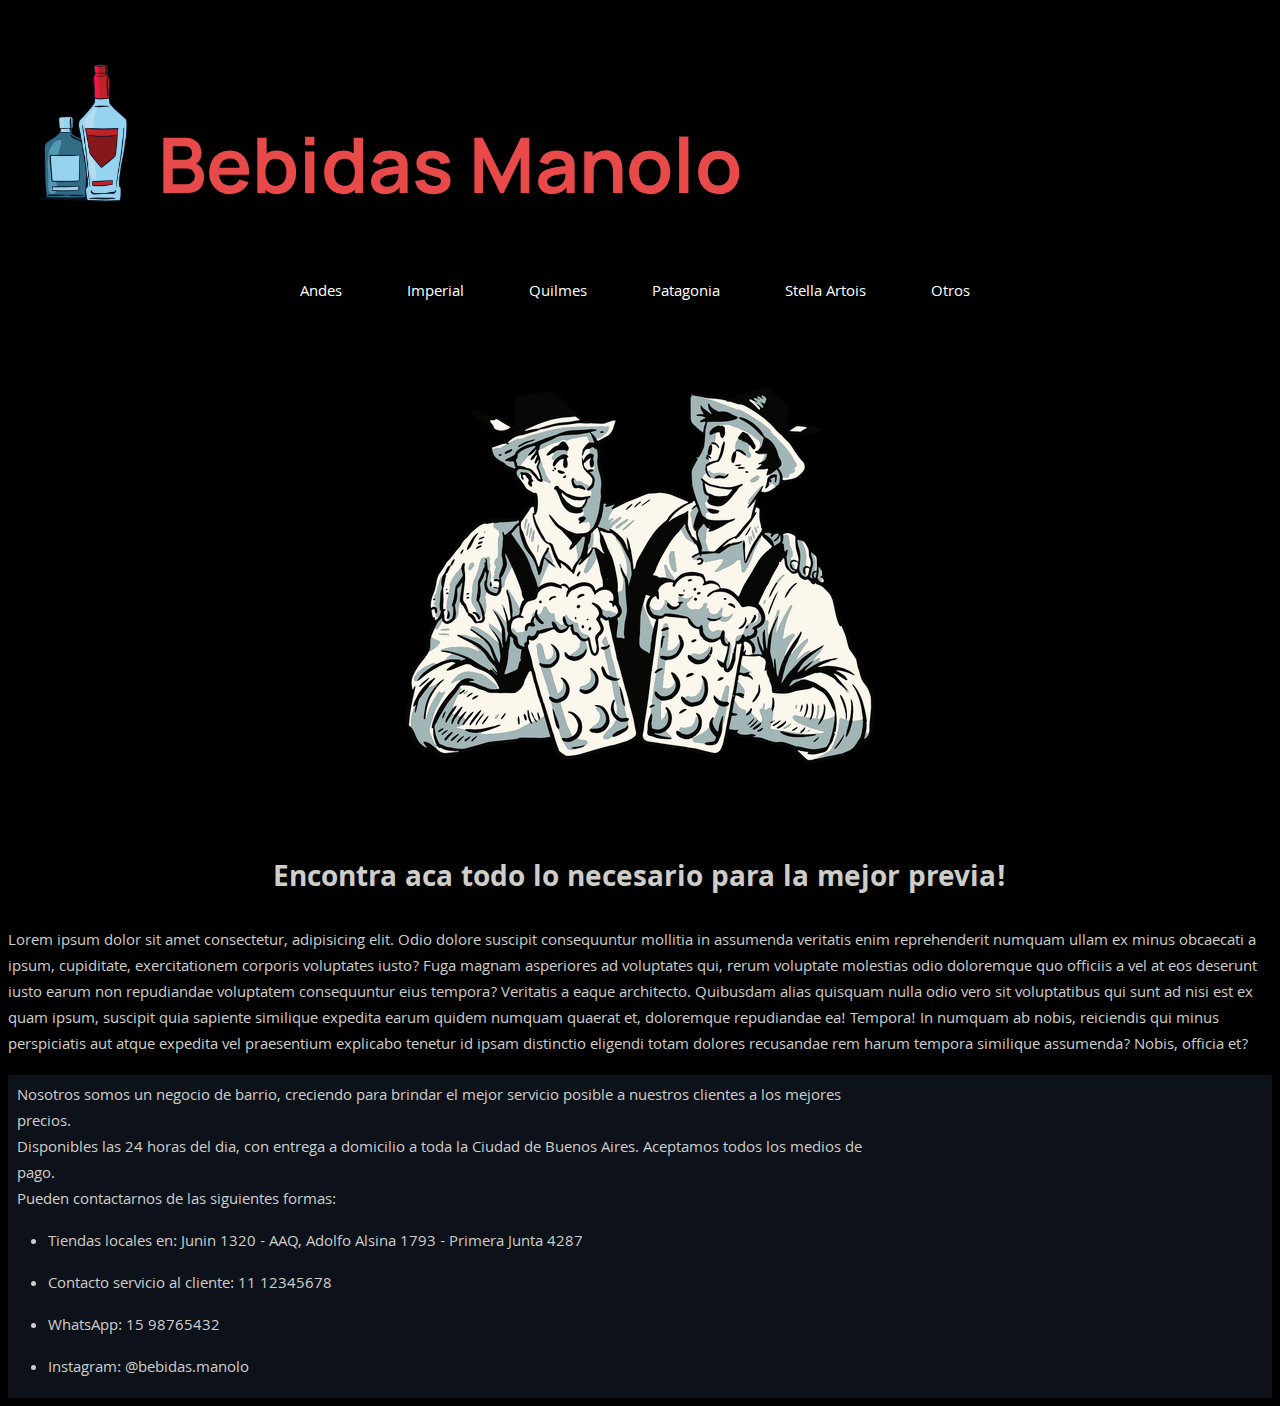
<file: index.html>
<!DOCTYPE html>
<html lang="en">
  <head>
    <meta charset="UTF-8" />
    <meta http-equiv="X-UA-Compatible" content="IE=edge" />
    <meta name="viewport" content="width=device-width, initial-scale=1.0" />
    <title>Bebidas Manolo</title>
    <link rel="stylesheet" href="estilo.css">
    <link rel="preconnect" href="https://fonts.googleapis.com">
    <link rel="preconnect" href="https://fonts.gstatic.com" crossorigin>
    <link href="https://fonts.googleapis.com/css2?family=Manrope&display=swap" rel="stylesheet">

    <link rel="preconnect" href="https://fonts.googleapis.com">
    <link rel="preconnect" href="https://fonts.gstatic.com" crossorigin>
    <link href="https://fonts.googleapis.com/css2?family=Khula&family=Manrope&display=swap" rel="stylesheet">
  </head>
  <body>
    <header>
      <div class="flex-container">
        <div style="order: 1"><img id="logo" src="./imagenes/cerveza-titulo.png" width="150" height="150" alt=""></div>
        <div style="order: 2" id="titulo"><h1>Bebidas Manolo</h1></div>
      </div>
    </header>
    <nav>
      <ul id="encabezado">
        <li> <a href="./carrito.html">Andes</a></li>
        <li> <a href="./carrito.html">Imperial</a></li>
        <li> <a href="./carrito.html">Quilmes</a></li>
        <li> <a href="./carrito.html">Patagonia</a></li>
        <li> <a href="./carrito.html">Stella Artois</a></li>
        <li> <a href="./carrito.html">Otros</a></li>
      </ul>
    </nav>
    <main> 
      <div>
        <img id="fiesta1" src="./imagenes/brindando.png" alt="Error"/>
      </div>
      <div>
        <h2>Encontra aca todo lo necesario para la mejor previa!</h2>
      </div>
        <p>Lorem ipsum dolor sit amet consectetur, adipisicing elit. Odio dolore suscipit consequuntur mollitia in assumenda veritatis enim reprehenderit numquam ullam ex minus obcaecati a ipsum, cupiditate, exercitationem corporis voluptates iusto?
        Fuga magnam asperiores ad voluptates qui, rerum voluptate molestias odio doloremque quo officiis a vel at eos deserunt iusto earum non repudiandae voluptatem consequuntur eius tempora? Veritatis a eaque architecto.
        Quibusdam alias quisquam nulla odio vero sit voluptatibus qui sunt ad nisi est ex quam ipsum, suscipit quia sapiente similique expedita earum quidem numquam quaerat et, doloremque repudiandae ea! Tempora!
        In numquam ab nobis, reiciendis qui minus perspiciatis aut atque expedita vel praesentium explicabo tenetur id ipsam distinctio eligendi totam dolores recusandae rem harum tempora similique assumenda? Nobis, officia et?</p>
        <div></div>
        <div></div>
      </main>
    <footer class="pie">
      <div>
        <p>Nosotros somos un negocio de barrio, creciendo para brindar el mejor servicio posible a nuestros clientes a los mejores precios. <br> 
          Disponibles las 24 horas del dia, con entrega a domicilio a toda la Ciudad de Buenos Aires. Aceptamos todos los medios de pago.<br>
          Pueden contactarnos de las siguientes formas: </p>
          <ul>
            <li><p>Tiendas locales en: Junin 1320 - AAQ, Adolfo Alsina 1793 - Primera Junta 4287</p></li>
            <li><p>Contacto servicio al cliente: 11 12345678</p></li>
            <li><p>WhatsApp: 15 98765432</p></li>
            <li><p>Instagram: @bebidas.manolo</p></li>
          </ul>
      </div>

    </footer>
    <script src="./script.js"></script>
  </body>
</html>
</file>
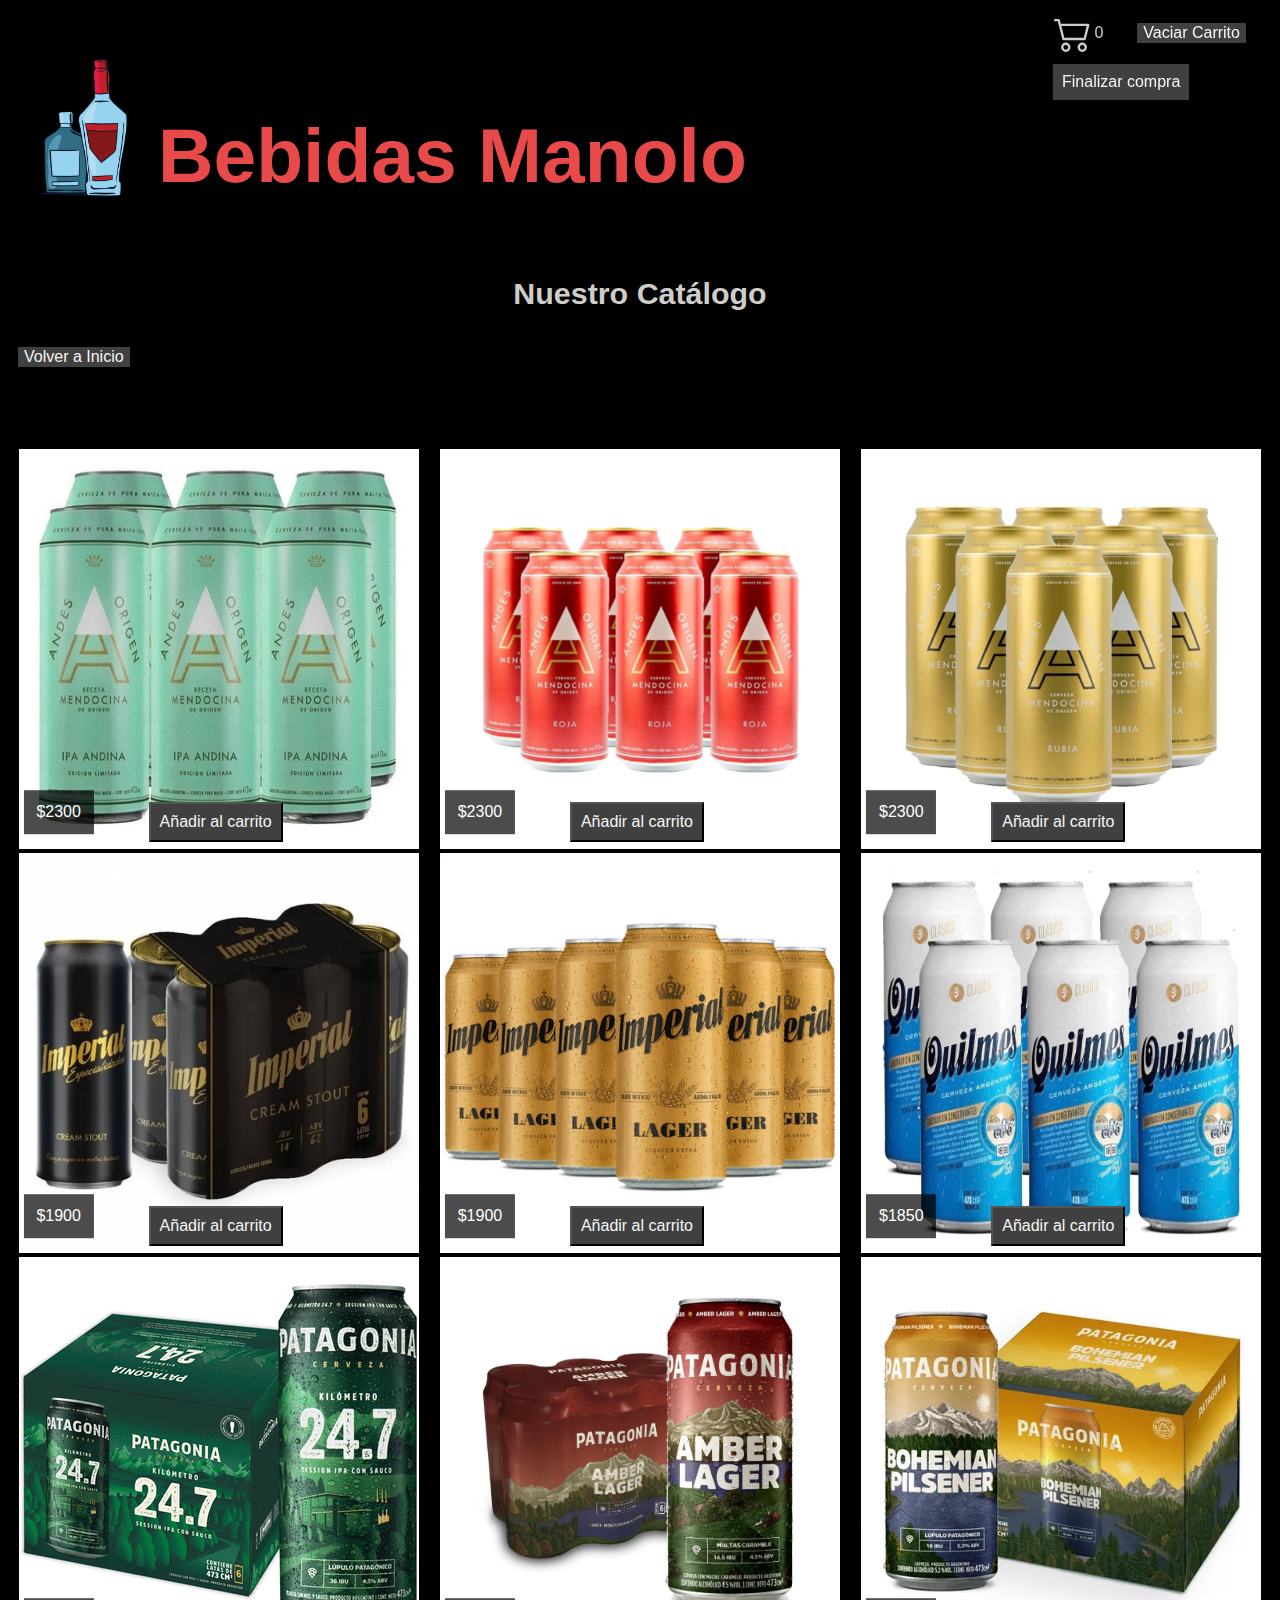
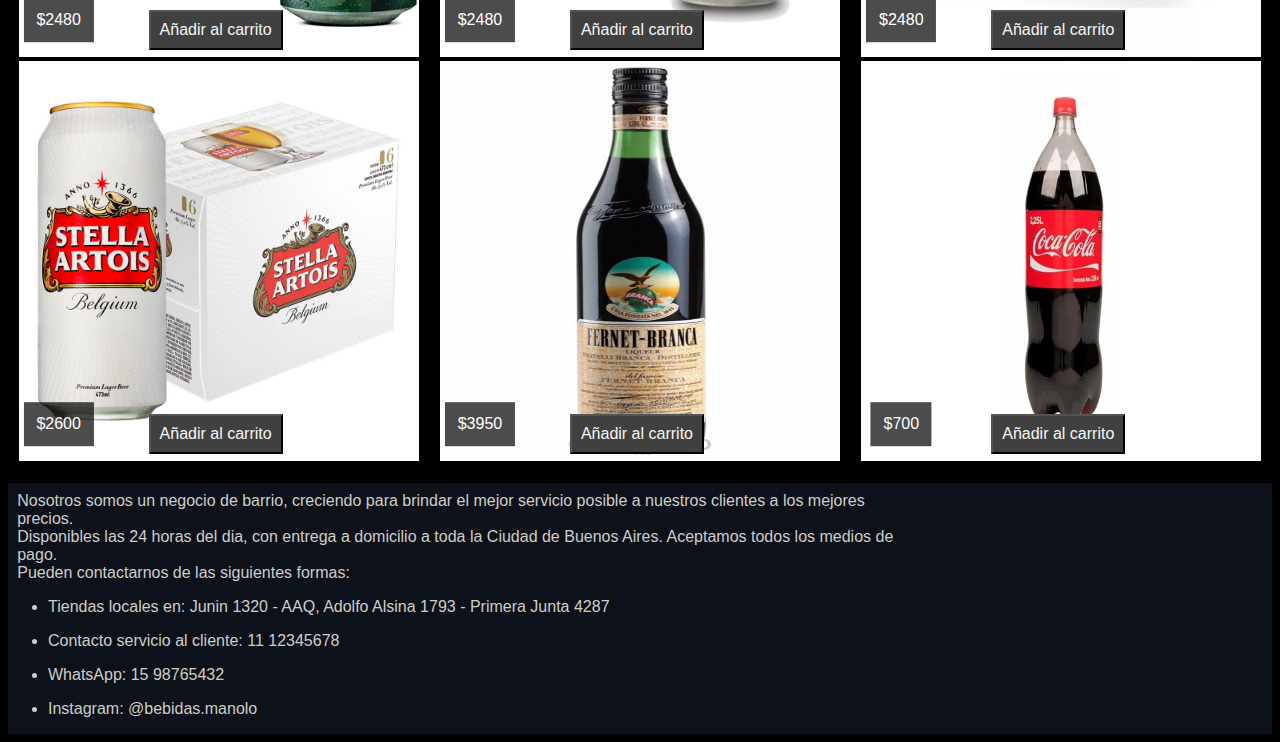
<file: carrito.html>
<!DOCTYPE html>
<html lang="en">
<head>
    <meta charset="UTF-8">
    <meta name="viewport" content="width=device-width, initial-scale=1.0">
    <title>Bebidas Manolo</title>
    <link rel="stylesheet" href="estilo.css">
</head>
<body>
    <header>
        <div class="flex-container">
          <div style="order: 1"><img id="logo" src="./imagenes/cerveza-titulo.png" width="150" height="150" alt=""></div>
          <div style="order: 2" id="titulo"><h1>Bebidas Manolo</h1></div>
        </div>
    </header>
    <h2>Nuestro Catálogo</h2>     
    <div>
      <a href="./index.html">
        <button class="volverInicioBtn">Volver a Inicio</button>
      </a>
    </div>
    <div>
      <div class="sticky" width="auto" >
        <div class="chango"> <svg xmlns="http://www.w3.org/2000/svg" width="3vw" height="4vw" fill="currentColor" class="bi bi-cart2" viewBox="0 0 16 16">
        <path d="M0 2.5A.5.5 0 0 1 .5 2H2a.5.5 0 0 1 .485.379L2.89 4H14.5a.5.5 0 0 1 .485.621l-1.5 6A.5.5 0 0 1 13 11H4a.5.5 0 0 1-.485-.379L1.61 3H.5a.5.5 0 0 1-.5-.5zM3.14 5l1.25 5h8.22l1.25-5H3.14zM5 13a1 1 0 1 0 0 2 1 1 0 0 0 0-2zm-2 1a2 2 0 1 1 4 0 2 2 0 0 1-4 0zm9-1a1 1 0 1 0 0 2 1 1 0 0 0 0-2zm-2 1a2 2 0 1 1 4 0 2 2 0 0 1-4 0z"/>
        </svg></div>
        <p class="total" width="3vw" >0</p>
        <div id="carrito">
          <button id="vaciarCarritoBtn">Vaciar Carrito</button>
        </div>
        <div>
          <button  class="finalizarCompraBtn" id="pedidoCompletoBtn"> Finalizar compra</button>
        </div>
      </div>
    </div>
    <br>
    <br>
    <main>

    <br>
    <br>
    <div id="productos" class="album">
      <div class="producto">
        <div style="order: 1" onmouseover="agrandar(this)" onmouseout="achicar(this)">
          <img  src="./imagenes/andes ipa.jpg" width="400" height="400" alt=""> 
          <div class="precioIndividual">$2300</div> 
        </div>
        <div style="order: 2">
          <button class="addToCartBtn" data-price="2300">Añadir al carrito</button> 
        </div>
      </div>

      <div class="producto">
        <div style="order: 1" onmouseover="agrandar(this)" onmouseout="achicar(this)">
          <img  src="./imagenes/andes roja.png" width="400" height="400" alt=""> 
          <div class="precioIndividual">$2300</div>
        </div>
        <div style="order: 2">
        <button class="addToCartBtn" data-price="2300">Añadir al carrito</button> 
        </div>
      </div>

      <div class="producto">
        <div style="order: 1" onmouseover="agrandar(this)" onmouseout="achicar(this)" >
          <img src="./imagenes/andes rubia.jpg" width="400" height="400" alt=""> 
          <div class="precioIndividual">$2300</div> 
        </div>
        <div style="order: 2">
          <button class="addToCartBtn" data-price="2300">Añadir al carrito</button>
        </div>
      </div>

      <div class="producto">
        <div style="order: 1" onmouseover="agrandar(this)" onmouseout="achicar(this)">
          <img src="./imagenes/imperial negra.jpg" width="400" height="400" alt=""> 
          <div class="precioIndividual">$1900</div> 
        </div>
        <div style="order: 2">
          <button class="addToCartBtn" data-price="1900">Añadir al carrito</button>
        </div>
      </div>

      <div class="producto">
        <div style="order: 1" onmouseover="agrandar(this)" onmouseout="achicar(this)" >
          <img src="./imagenes/imperial rubia.jpg" width="400" height="400" alt=""> 
          <div class="precioIndividual">$1900</div> 
        </div>
        <div style="order: 2">
          <button class="addToCartBtn" data-price="1900">Añadir al carrito</button>
        </div>
      </div>

      <div class="producto">
        <div style="order: 1" onmouseover="agrandar(this)" onmouseout="achicar(this)">
          <img src="./imagenes/quilmes rubia.jpg" width="400" height="400" alt=""> 
          <div class="precioIndividual">$1850</div>
        </div>
        <div style="order: 2">
          <button class="addToCartBtn" data-price="1850">Añadir al carrito</button>
        </div>
      </div>

      <div class="producto">
        <div style="order: 1" onmouseover="agrandar(this)" onmouseout="achicar(this)" >
          <img src="./imagenes/patagonia 24 7.jpg" width="400" height="400" alt=""> 
          <div class="precioIndividual">$2480</div> 
        </div>
        <div style="order: 2">
          <button class="addToCartBtn" data-price="2480">Añadir al carrito</button>
        </div>
      </div>

      <div class="producto">
        <div  style="order: 1" onmouseover="agrandar(this)" onmouseout="achicar(this)">
          <img src="./imagenes/patagonia amber lager.jpg" width="400" height="400" alt=""> 
          <div class="precioIndividual">$2480</div>
        </div>
        <div  style="order: 2">
          <button class="addToCartBtn" data-price="2480">Añadir al carrito</button> 
        </div>
      </div>

      <div class="producto">
        <div  style="order: 1" onmouseover="agrandar(this)" onmouseout="achicar(this)">
          <img src="./imagenes/patagonia bohemian.jpg" width="400" height="400" alt=""> 
          <div class="precioIndividual">$2480</div>
        </div>
        <div  style="order: 2">
          <button class="addToCartBtn" data-price="2480">Añadir al carrito</button>
        </div>
      </div>

      <div class="producto">
        <div  style="order: 1" onmouseover="agrandar(this)" onmouseout="achicar(this)">
          <img src="./imagenes/stella artois.jpg" width="400" height="400" alt=""> 
          <div class="precioIndividual">$2600</div> 
        </div>
        <div  style="order: 2">
          <button class="addToCartBtn" data-price="2600">Añadir al carrito</button>
        </div>
      </div>

      <div class="producto">
        <div  style="order: 1" onmouseover="agrandar(this)" onmouseout="achicar(this)">
          <img src="./imagenes/fernet.jpeg" width="400" height="400" alt=""> 
          <div class="precioIndividual">$3950</div> 
        </div>
        <div  style="order: 2">
          <button class="addToCartBtn" data-price="3950">Añadir al carrito</button>
        </div>
      </div>

      <div class="producto">
        <div  style="order: 1" onmouseover="agrandar(this)" onmouseout="achicar(this)">
          <img src="./imagenes/ccoca.jpg" width="400" height="400" alt=""> 
          <div class="precioIndividual">$700</div> 
        </div>
        <div  style="order: 2">
          <button class="addToCartBtn" data-price="700">Añadir al carrito</button>
        </div>
      </div>
    </div>
    <br>
    </main>

    <footer class="pie">
        <div>
          <p>Nosotros somos un negocio de barrio, creciendo para brindar el mejor servicio posible a nuestros clientes a los mejores precios. <br> 
            Disponibles las 24 horas del dia, con entrega a domicilio a toda la Ciudad de Buenos Aires. Aceptamos todos los medios de pago.<br>
            Pueden contactarnos de las siguientes formas: </p>
            <ul>
              <li><p>Tiendas locales en: Junin 1320 - AAQ, Adolfo Alsina 1793 - Primera Junta 4287</p></li>
              <li><p>Contacto servicio al cliente: 11 12345678</p></li>
              <li><p>WhatsApp: 15 98765432</p></li>
              <li><p>Instagram: @bebidas.manolo</p></li>
            </ul>
        </div>
  
    </footer>
    <script id="productos-data"  src="./script.js">
    [
        {
          "precio": 2300,
          "id": 1,
          "title": "Andes Ipa"
        },
        {
          "precio": 2300,
          "id": 2,
          "title": "Andes Roja"
        },
        {
          "precio": 2300,
          "id": 3,
          "title": "Andes Rubia"
        },
        {
          "precio": 1900,
          "id": 4,
          "title": "Imperial Negra"
        },
        {
          "precio": 1900,
          "id": 5,
          "title": "Imperial Rubia"
        },
        {
          "precio": 1850,
          "id": 6,
          "title": "Quilmes"
        },
        {
          "precio": 2480,
          "id": 7,
          "title": "Patagonia Ipa"
        },
        {
          "precio": 2480,
          "id": 8,
          "title": "Amber Lager"
        },
        {
          "precio": 2480,
          "id": 9,
          "title": "Bohemian Pilsener"
        },
        {
          "precio": 2600,
          "id": 10,
          "title": "Stella Artois"
        },
        {
          "precio": 3950,
          "id": 11,
          "title": "Fernet"
        },
        {
          "precio": 700,
          "id": 12,
          "title": "Coca Cola"
        }
    ]
    </script>
</body>
</html>
</file>
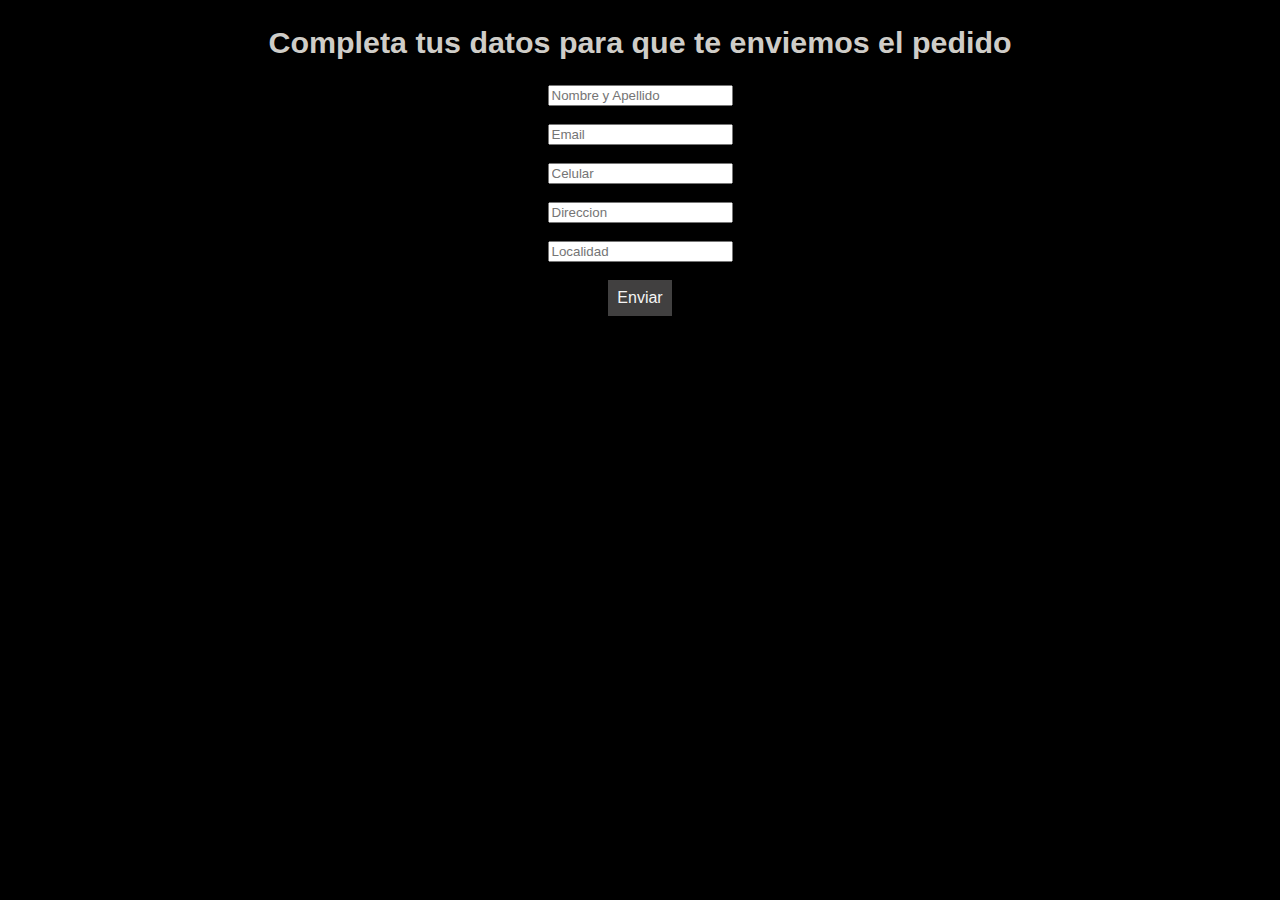
<file: cuestionario.html>
<!DOCTYPE html>
<html lang="en">
<head>
    <meta charset="UTF-8">
    <meta name="viewport" content="width=device-width, initial-scale=1.0">
    <title>Bebidas Manolo</title>
    <link rel="stylesheet" href="estilo.css">
</head>
<body>
    <h2>Completa tus datos para que te enviemos el pedido</h2>
    <form action="https://formsubmit.co/ilucerotorresramosm@itba.edu.ar" method="POST">
        <input type="text" name="nombre" placeholder="Nombre y Apellido" required>
        <br>
        <br>
        <input type="email" name="email" placeholder="Email" required>
        <br>
        <br>
        <input type="tel" name="telefono" placeholder="Celular" required>
        <br>
        <br>
        <input type="text" name="direccion" placeholder="Direccion" required>
        <br>
        <br>
        <input type="text" name="localidad" placeholder="Localidad" required>
        <br>
        <br>
        <button class="enviar" type="submit">Enviar</button>
      </form>
</body>
</html>
</file>
<file: estilo.css>
body{
    background-color: black; 
    color:#cfcdc8;
    font-family: 'Khula',Arial,sans-serif;
}

h1{
    color: #e84a4a;
    font-size: 6vw;
    padding-top: 4vw;
    font-family: 'Manrope',Arial,sans-serif;
}
.flex-container{
    display: flex;
}
.flex-container > div{
    align-self: center;
}


#fiesta1{
    display: block;
    margin-left: auto;
    margin-right: auto;
    max-width: 100%;
    height: auto;
}
nav{
    display: flex;
    justify-content: center;
    background-color: black;
    width: 100%;
    margin: 0 auto;
}

#encabezado{
    margin: 0;
    padding: 0;
    list-style: none;
}

nav li{
    display:inline-block;
    margin-right: 10px;
}

nav li a{
    display: block;
    color: white;
    text-decoration: none;
    padding: 1vw 2vw;
    text-align: center;
}

nav li a:hover, nav li a.active {
  background-color: #333;
}

h2{
    text-align:center;
    font-size: 190%;
}
.album{
    display: flex;
    flex-wrap: wrap;
}
.album > div{
    display: block;
    margin-left: auto;
    margin-right: auto;
    max-width: 100%;
    height: auto;
    transition: transform 0.3s;
    position: relative;
}
.precioIndividual{
    position: absolute;
    top: 90%;
    left: 10%;
    transform: translate(-50%, -50%);
    color: white;
    font-size: 100%;
    text-align: center;
    background-color: rgba(0, 0, 0, 0.7);
    padding: 1vw;
}

.pie{
    display: flex;
    background-color: #0d121a;
}
.pie > div > p{
    margin:1%
}
.chango{
    width: 5vw;
}
.sticky{
    display: flex;
    flex-wrap: wrap;
    justify-content: space-between;
    align-items: center;
    text-align: center;
    position:fixed;
    top: 0.5%;
    right: 0;
    background-color: rgba(0, 0, 0, 0.7);
    z-index: 2;
}
.sticky > div{
    flex: 1 1 auto;
    margin: 1%;
}
.chango {
    display: flex;
    align-items: center;
    justify-content: flex-end;
    gap: 0.5rem;
  }
  
.chango svg{
    width: 30%;
    height: 20%;
}

.total {
    font-size: 100%;
    text-align: center;
}
.finalizarCompraBtn{
    background-color: #414040;
    font-size: 100%;
    padding: 0.7vw;
    color: whitesmoke;
    text-align: center;
    border: none;
}
#vaciarCarritoBtn{
    background-color: #414040;
    font-size: 100%;
    color: whitesmoke;
    border: none;

}

.producto{
    display: flexbox;
    flex-direction: column;
}
.addToCartBtn{
    background-color: #414040;
    font-size:100%;
    padding: 0.7vw;
    color: whitesmoke;
    margin: 10px;
    position: absolute;
    top: 85%;
    left: 30%;
    text-align: center;
}
.addToCartBtn:hover{
    background-color: #cfcdc8;
    border: 2px solid black;
    color: #414040;
}
.volverInicioBtn{
    background-color: #414040;
    font-size: 100%;
    color: whitesmoke;
    text-align: center;
    border: none;
    margin: 10px
}
.volverInicioBtn:hover{
    color: #e84a4a;
}
form{
    text-align: center;
}

.enviar{
    background-color: #414040;
    font-size: 100%;
    padding: 0.7vw;
    color: whitesmoke;
    text-align: center;
    border: none;
}
@media screen and (max-width: 800px){
    #fiesta1{
        display: flex;
        margin-left: 10%;
        margin-right: 10%;
        max-width: 80%;
    }
    #encabezado{
        display: flex;
        flex-direction: column;
    }
    .album > .producto > div > img{
        max-width: 250px;
        max-height: 250px;
        margin-bottom: 1px;
    }
    .addToCartBtn{
        top: 80%;
    }
}
</file>
